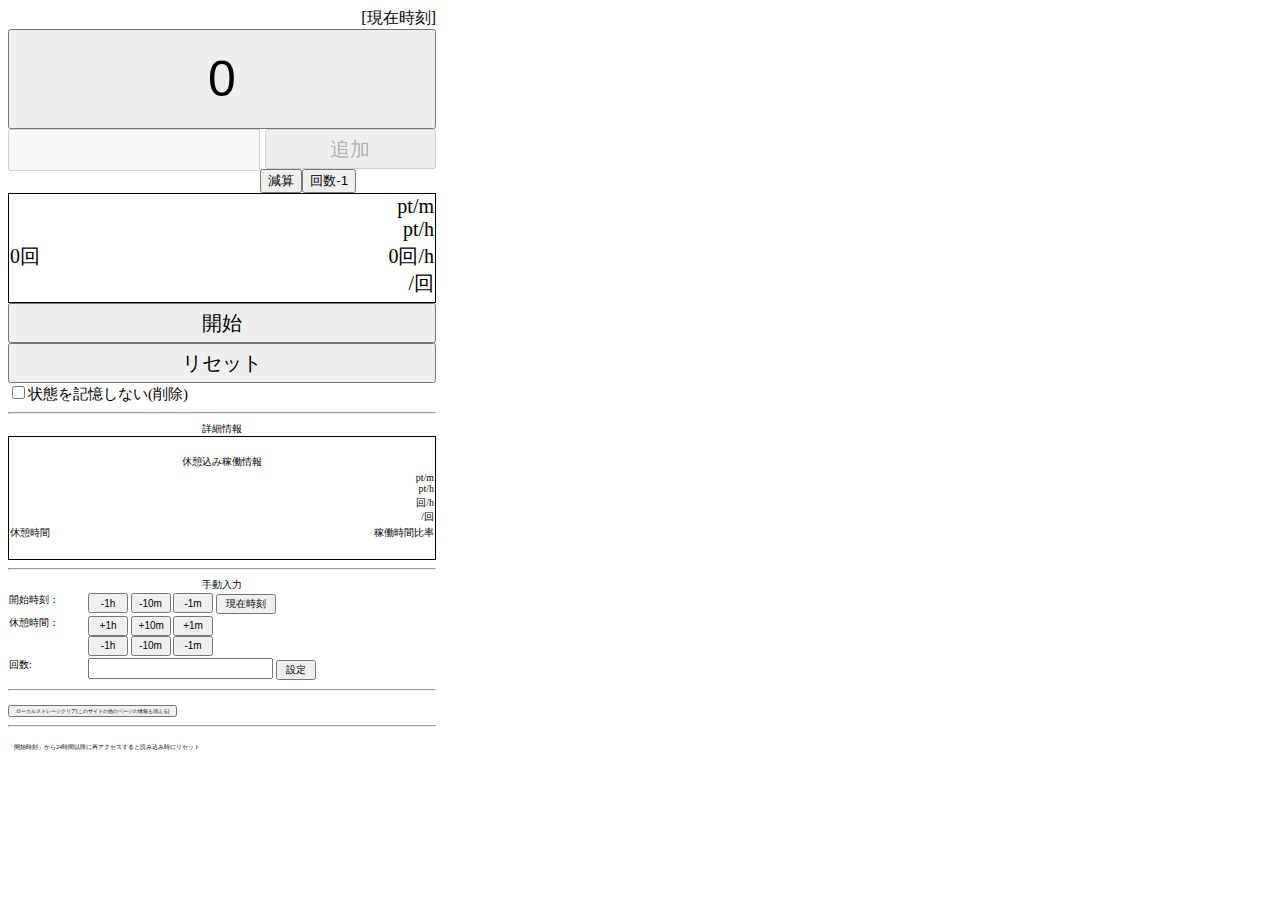
<file: points/index.html>
<!DOCTYPE html>
<html lang="ja">
	<head>
		<meta charset="utf-8">
        <meta name="viewport" content="width=device-width,initial-scale=1.0,maximum-scale=1.0,user-scalable=no">
		<title>リアル時間効率</title>
		<link rel="stylesheet" href="../files/index.css">
		<link rel="stylesheet" href="../files/index2.css">
		
		<!--[if lt IE 9]>
		<script src="http://html5shiv.googlecode.com/svn/trunk/html5.js"></script>
		<script src="http://css3-mediaqueries-js.googlecode.com/svn/trunk/css3-mediaqueries.js"></script>
		<![endif]-->
		<script>
			const savename = 'points';
		</script>
		<script src="../files/time.js"></script>
		<script src="../files/index.js"></script>
		<script src="../files/localStorage.js"></script>
		<script src="../files/onload.js"></script>
		<script src="points.js"></script>
	</head>

	<body>
		<!--24時間以上は対応していない-->
		<!--差の計算が24時間以上だと狂う-->
		<div class="wrap">
			<span id="nowTime" style="float: right;">[現在時刻]</span>
			<div class="counter">
				<button id="countDisplay"  class="pointsDisplay">0</button>
				<button id="countMinus" style="display: none;">0</button>
				<input id="inputPointsArea" type="text" inputmode="numeric">
				<button id="inputPointsButton" onclick="addInputPoints()" >追加</button> 
				<button onclick="subInputPoints()">減算</button>
				<button onclick="				timesAdd(-1)">回数-1</button>
			</div>
			<table>
				<tr>
					<td>
						<span id="operatingTime"></span><span id="dot" style="color:white;">.</span><br>
					</td>
					<td>
						<span id="pointsPerMinute"></span>pt/m<br>
						<span id="pointsPerHour"></span>pt/h<br>
					</td>
				</tr>
				<tr>
				<td>
						<span  class="countDisplay"></span>回
					</td>
					<td>
						<span style="display: none;">
							<span id="perMinute"></span>回/m<br>
						</span>
						<span id="perHour"></span>回/h<br>
						<span id="averageTime"></span>/回<br>
					</td>
				</tr>
				<tr>
					<td>
						
					</td>
				</tr>
				<tr>
					<td>
						
					</td>
					<td>
					</td>
				</tr>
			</table>
				<button onclick="start()" class="countMinus start">開始</button>
				<button onclick="restart()" class="countMinus restart" >再開</button>
				<button onclick="fin()" class="countMinus stop">停止/休憩</button>
				<button onclick="reset()" class="countMinus reset">リセット</button>
				<label class="checkbox"><input type="checkbox" id="checkbox" onchange=" checkboxChenge()">状態を記憶しない(削除)</label> 
			<hr>
				<table class="detail">
				<caption>詳細情報</caption>
				
				<tr>
					<td>
						<span id="startTime"></span>
					</td>
				</tr>
				<tr>
					<td colspan="2" style="text-align: center;">休憩込み稼働情報</td>
				</tr>
				<tr>
					<td><span id="proccec"></span></td>
					<td>
						<span id="pointsPerMinute2"></span>pt/m<br>
						<span id="pointsPerHour2"></span>pt/h<br>
					</td>
				</tr>
				<tr>
					<td>

					</td>
					<td>
						<span style="display: none;">
							<span id="perMinute2"></span>回/m<br>
						</span>
						<span id="perHour2"></span>回/h<br>
						<span id="averageTime2"></span>/回<br>
					</td>
				</tr>
				<tr>
					<td>休憩時間</td>
					<td>稼働時間比率</td>
				</tr>
				<tr>
					<td><span id="allBreakTime"></span></td>
					<td><span id="operatingRate"></span></td>
				</tr>
			</table>
			<hr>
			<div class="setting">
				<table class="settingTable">
					<caption>手動入力</caption>
					<tr>
						<td>開始時刻：</td>
						<td>
							<button onclick="inputStartTime(-60)">-1h</button>
							<button onclick="inputStartTime(-10)">-10m</button>
							<button onclick="inputStartTime(-1)">-1m</button>
							<button onclick="inputStartTime()" class="setNow">現在時刻</button>
						</td>
					</tr>
					<tr>
						<td>休憩時間：</td>
						<td>

							<button onclick="inputBreakTime(+60)">+1h</button>
							<button onclick="inputBreakTime(+10)">+10m</button>
							<button onclick="inputBreakTime(+1)">+1m</button><br>
							<button onclick="inputBreakTime(-60)">-1h</button>
							<button onclick="inputBreakTime(-10)">-10m</button>
							<button onclick="inputBreakTime(-1)">-1m</button>
						</td>
					</tr>
					<tr>
						<td>
							回数:
						</td>
						<td>
							<input type="text" id="setTimes">
							<button onclick="inputTimes()">設定</button>
						</td>
					</tr>
				</table>

			
		</div>
		<hr>
		<button id = "allClear" onclick="localClear()">ローカルストレージクリア(このサイトの他のページの情報も消える)</button>
		<hr>
		<span style="font-size: 6px;">「開始時刻」から24時間以降に再アクセスすると読み込み時にリセット</span>
			<div style="display: none;">
				休憩時刻:<span id="breakTime"></span><br>
				再開時刻:<span id="restartTime"></span><br>
				前回休憩時間:<span id="preBreakTime"></span><br>
				累積休憩時間:<span id="totalBreakTime"></span><br>
				休憩中時間:<span id="nowBreakTime"></span><br>
				休憩時間:<br>
				稼働時間:<span id="opeTime"></span><br>
				<button onclick="localSave()">保存</button>
				<button onclick="localLoad()">読込</button>
				<button onclick="localRemove()">削除</button>
			</div>
		</div>
	</body>
</html>
</file>
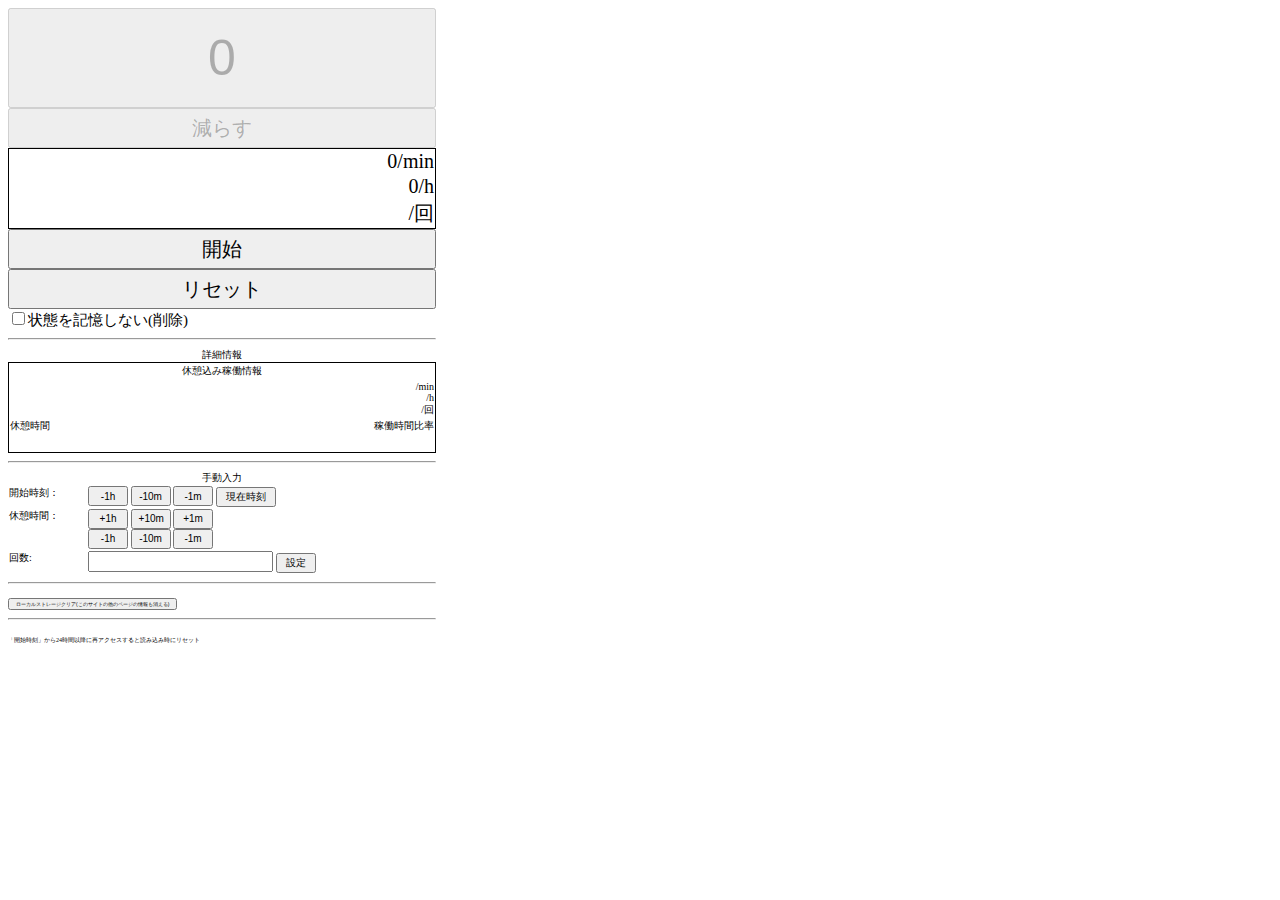
<file: times/index.html>
<!DOCTYPE html>
<html lang="ja">
	<head>
		<meta charset="utf-8">
        <meta name="viewport" content="width=device-width,initial-scale=1.0,maximum-scale=1.0,user-scalable=no">
		<title>リアル時間効率</title>
		<link rel="stylesheet" href="../files/index.css">
		<link rel="stylesheet" href="../files/index2.css">
		
		<!--[if lt IE 9]>
		<script src="http://html5shiv.googlecode.com/svn/trunk/html5.js"></script>
		<script src="http://css3-mediaqueries-js.googlecode.com/svn/trunk/css3-mediaqueries.js"></script>
		<![endif]-->
		<script>
			const savename='times';
		</script>
		<script src="../files/time.js"></script>
		<script src="../files/index.js"></script>
		<script src="times.js"></script>
		<script src="../files/localStorage.js"></script>
		<script src="../files/onload.js"></script>
	</head>

	<body>
		<!--24時間以上は対応していない-->
		<!--差の計算が24時間以上だと狂う-->
		<div class="wrap">
			<div class="counter">
				<button id="countDisplay" class="countDisplay" onclick="timesAdd(+1);pushed('countDisplay');" disabled>0</button>
				<button id="countMinus" class="countMinus" onclick="timesAdd(-1);pushed('countMinus')" disabled>減らす</button>
			</div>
			<table>
				<tr>
					<td>
						<span id="operatingTime"></span><span id="dot" style="color:white;">.</span><br>
					</td>
					<td>
						<span id="perMinute"></span>/min<br>
					</td>
				</tr>
				<tr>
					<td>
						<span id="startTime"></span>
					</td>
					<td>
						
						<span id="perHour"></span>/h<br>
					</td>
				</tr>
				<tr>
					<td>
						<span id="nowTime"></span>
					</td>
					<td>
						<span id="averageTime"></span>/回<br>
					</td>
				</tr>
			</table>
				<button onclick="start()" class="countMinus start">開始</button>
				<button onclick="restart()" class="countMinus restart" >再開</button>
				<button onclick="fin()" class="countMinus stop">停止/休憩</button>
				<button onclick="reset()" class="countMinus reset">リセット</button>
				<label class="checkbox"><input type="checkbox" id="checkbox" onchange=" checkboxChenge()">状態を記憶しない(削除)</label> 
			<hr>
				<table class="detail">
				<caption>詳細情報</caption>
				<tr>
					<td colspan="2" style="text-align: center;">休憩込み稼働情報</td>
				</tr>
				<tr>
					<td><span id="proccec"></span></td>
					<td>
						<span id="perMinute2"></span>/min<br>
						<span id="perHour2"></span>/h<br>
						<span id="averageTime2"></span>/回<br>
					</td>
				</tr>
				<tr>
					<td>休憩時間</td>
					<td>稼働時間比率</td>
				</tr>
				<tr>
					<td><span id="allBreakTime"></span></td>
					<td><span id="operatingRate"></span></td>
				</tr>
			</table>
			<hr>
			<div class="setting">
				<table class="settingTable">
					<caption>手動入力</caption>
					<tr>
						<td>開始時刻：</td>
						<td>
							<button onclick="inputStartTime(-60)">-1h</button>
							<button onclick="inputStartTime(-10)">-10m</button>
							<button onclick="inputStartTime(-1)">-1m</button>
							<button onclick="inputStartTime()" class="setNow">現在時刻</button>
						</td>
					</tr>
					<tr>
						<td>休憩時間：</td>
						<td>

							<button onclick="inputBreakTime(+60)">+1h</button>
							<button onclick="inputBreakTime(+10)">+10m</button>
							<button onclick="inputBreakTime(+1)">+1m</button><br>
							<button onclick="inputBreakTime(-60)">-1h</button>
							<button onclick="inputBreakTime(-10)">-10m</button>
							<button onclick="inputBreakTime(-1)">-1m</button>
						</td>
					</tr>
					<tr>
						<td>
							回数:
						</td>
						<td>
							<input type="text" id="setTimes">
							<button onclick="inputTimes()">設定</button>
						</td>
					</tr>
				</table>

			
		</div>
		<hr>
		<button id = "allClear" onclick="localClear()">ローカルストレージクリア(このサイトの他のページの情報も消える)</button>
		<hr>
		<span style="font-size: 6px;">「開始時刻」から24時間以降に再アクセスすると読み込み時にリセット</span>
			<div style="display: none;">
				休憩時刻:<span id="breakTime"></span><br>
				再開時刻:<span id="restartTime"></span><br>
				前回休憩時間:<span id="preBreakTime"></span><br>
				累積休憩時間:<span id="totalBreakTime"></span><br>
				休憩中時間:<span id="nowBreakTime"></span><br>
				休憩時間:<br>
				稼働時間:<span id="opeTime"></span><br>
				<button onclick="localSave()">保存</button>
				<button onclick="localLoad()">読込</button>
				<button onclick="localRemove()">削除</button>
			</div>
		</div>
	</body>
</html>
</file>
<file: files/index.css>
body{
    touch-action: manipulation;
}

.wrap{
    width: 100%;
}

.counter{
    width: 100%;
    font-size: 0px;
}
#countDisplay{
    display: block;
    width: 100%;
    height: 100px;
    font-size: 50px;
}
.countMinus{
    display: block;
    width: 100%;
    height: 40px;
    font-size: 20px;
}
#inputPointsButton{
    float: right;
    width: 40%;
    height: 40px;
    font-size: 20px;
    padding: 0px;
    margin: 0px;
}
#inputPointsArea{
    float: left;
    width: 58%;
    height: 38px;
    font-size: 20px;
    padding: 0px;
    margin: 0px;
}



table,th,td{
    border-collapse: collapse;
    white-space: nowrap;
    font-size: 20px;
    
}
table{
    width: 100%;
    table-layout: fixed;
    font-size:12px;
    border: solid 1px ;
}
.detail caption{
    font-size: 10px;
}

.detail th,.detail td{
    font-size: 10px;
    height: 15px;
}

.colmun1{
    width: 50px;
}

td:nth-child(2){
    text-align: right;
}
td{
    vertical-align:top;
}

.start{
    
}
.restart{
    display: none;
}
.stop{
    display: none;

}
.reset{

}

.aaa{
    display: inline-block;
    margin: 0px;
    width : calc(100% / 3);
    height: 30px;
    font-size: 15px;
}
.checkbox{
    font-size: 15px;
}

.setting{
    font-size: 10px;
}

.setting button{
    font-size: 10px;
    height: 20px;
    width: 40px;
    display: inline-block;
}
.setting .setNow{
    width: 60px;
}
.settingTable{
    table-layout: auto;
    border: none;
    font-size: 10px;
}
.settingTable tr,.settingTable td{
    text-align: left;
    font-size: 10px;
}

#allClear{
    font-size: 5px;
    margin: 0px;
}
</file>
<file: files/index2.css>
@media screen and (min-width:428px) {
    /*　画面サイズが428pxからはここを読み込む　*/
    .wrap{
        width: 428px;
    }
}
</file>
